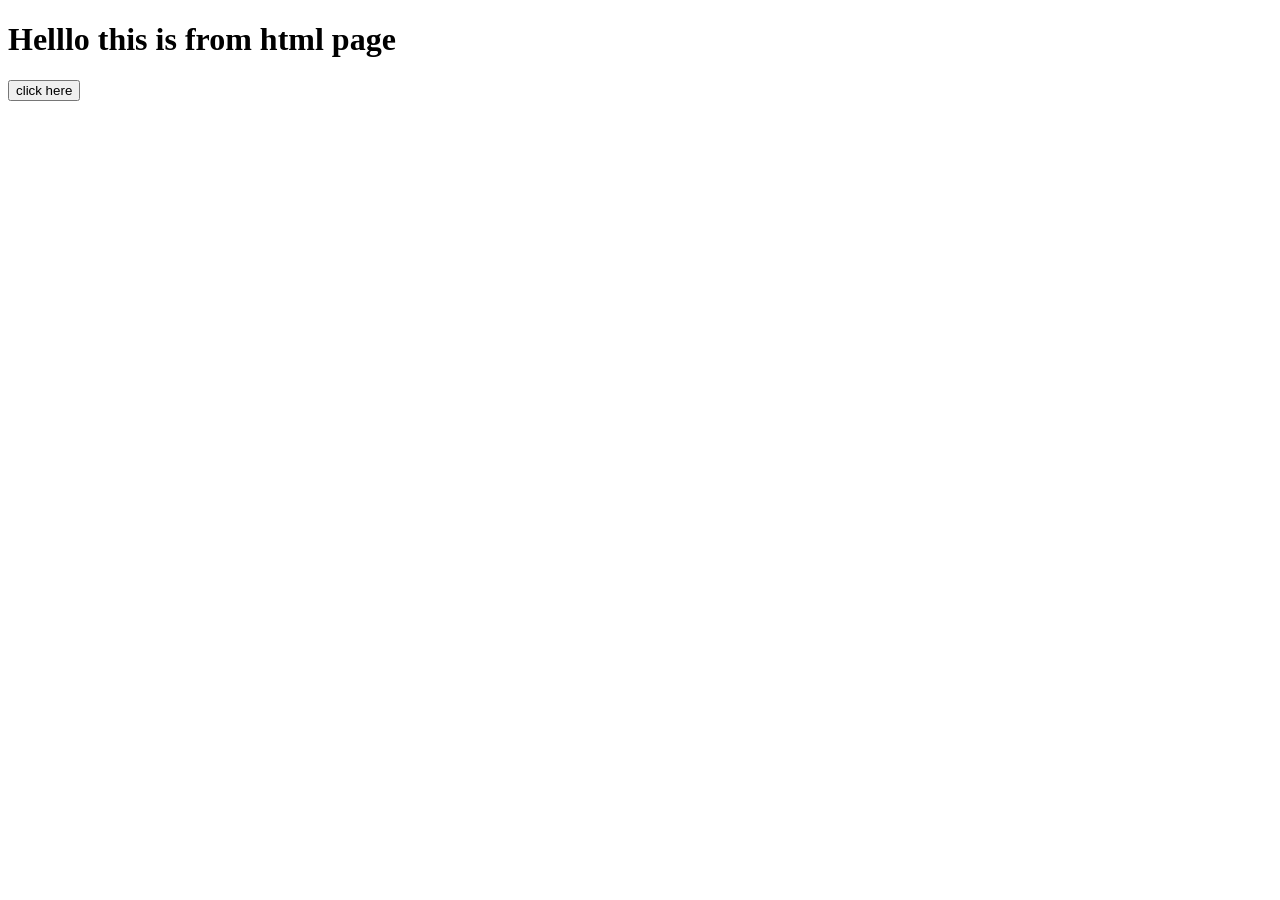
<file: Day-3/Public/index.html>
<!DOCTYPE html>
<html lang="en">
<head>
    <meta charset="UTF-8">
    <meta name="viewport" content="width=device-width, initial-scale=1.0">
    <title>Document</title>
</head>
<body>
    <h1>Helllo this is from html page</h1>
    <button id="btn">click here</button>
</body>
</html>
</file>
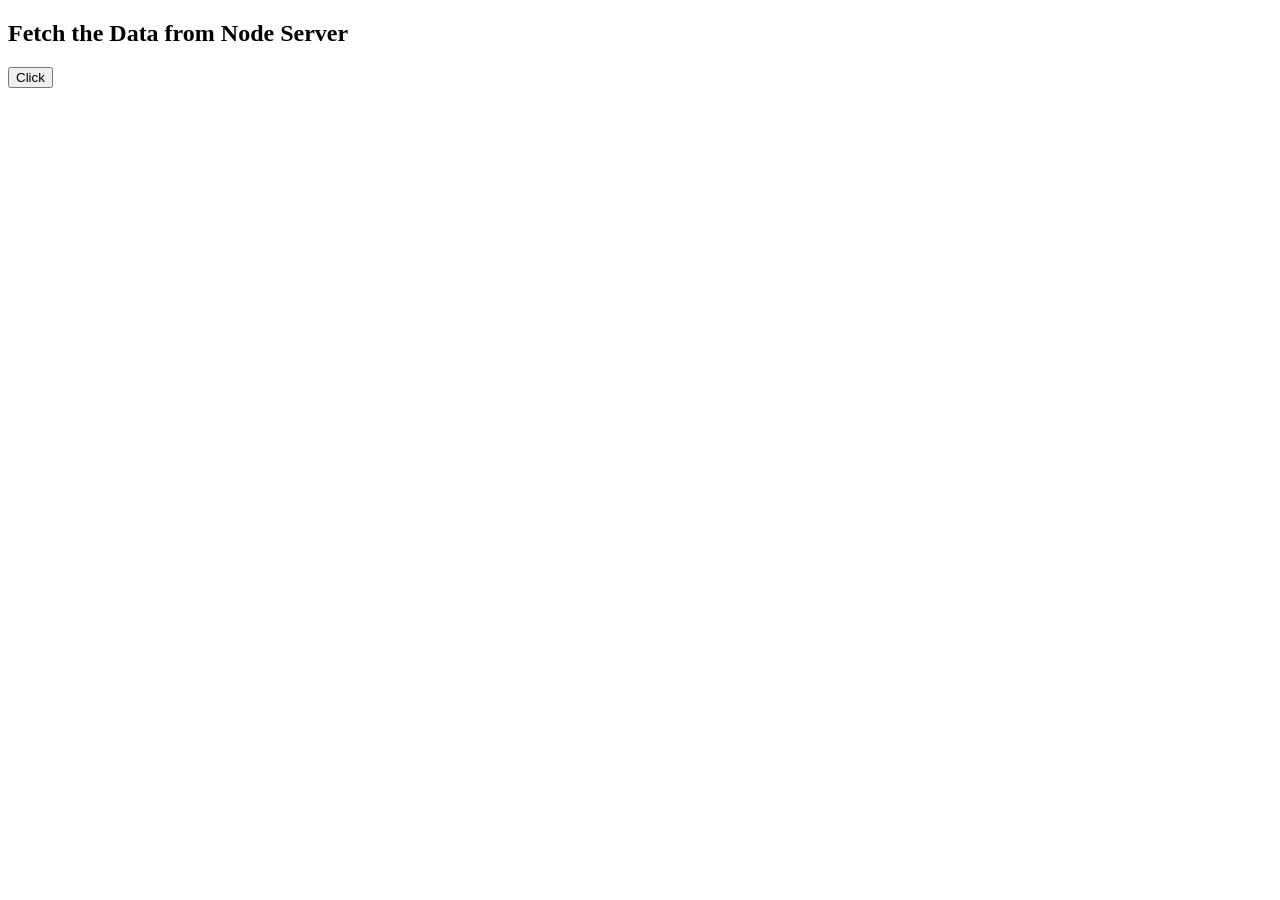
<file: Day-1/creatingServer.html>
<!DOCTYPE html>
<html lang="en">
<head>
  <meta charset="UTF-8">
  <title>Node</title>
</head>
<body>
  <h2>Fetch the Data from Node Server</h2>
  <button onclick="fetchData()">Click</button>
  <div id="output" style="margin-top: 20px; font-weight: bold;"></div>

  <script>
    function fetchData() {
      fetch('/data')
        .then(response => response.text())
        .then(data => {
          document.getElementById('output').innerText = data;
        })
        .catch(err => {
          console.error('Error:', err);
        });
    }
  </script>
</body>
</html>
</file>
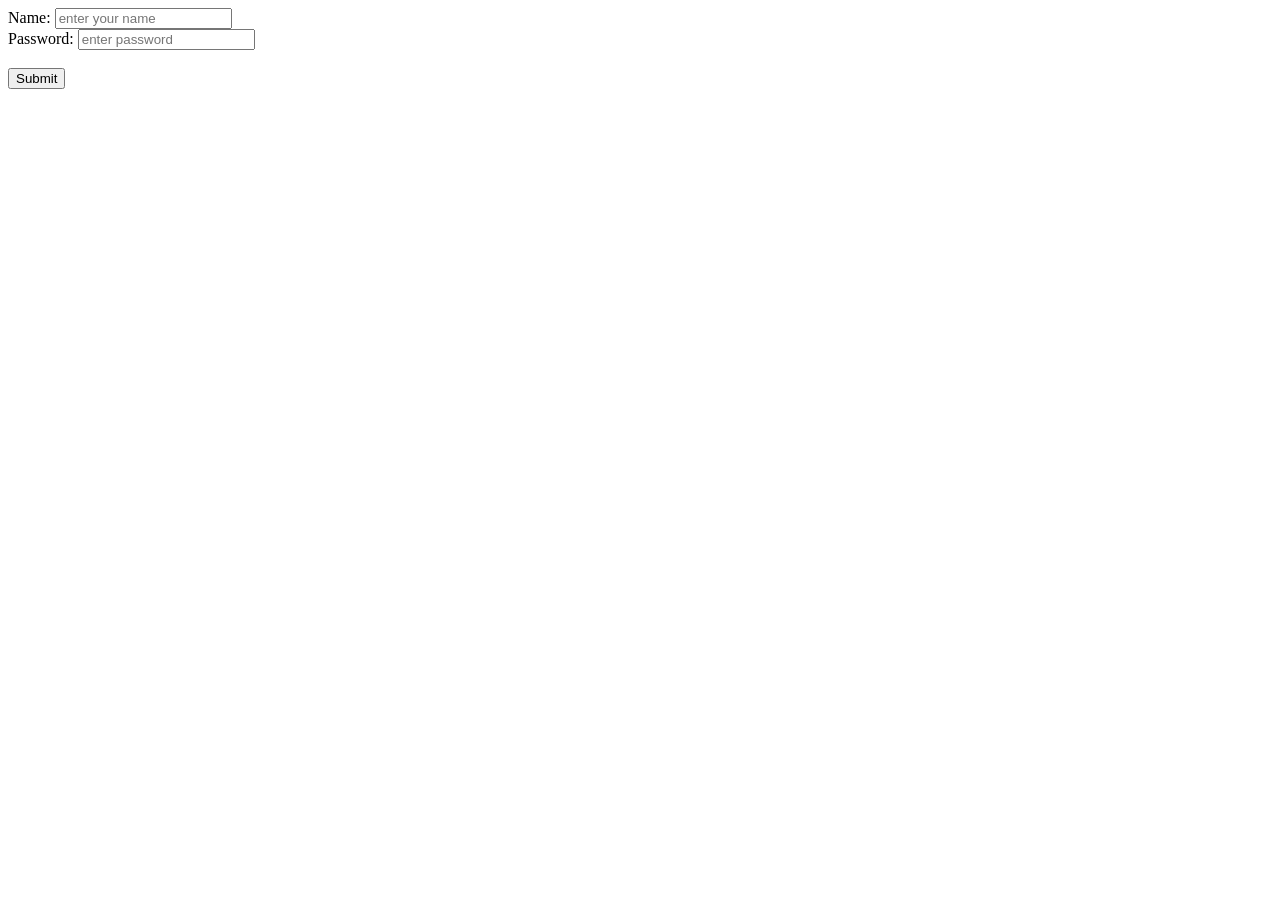
<file: Day-3/form.html>
<!DOCTYPE html>
<html lang="en">
<head>
    <meta charset="UTF-8">
    <meta name="viewport" content="width=device-width, initial-scale=1.0">
    <title>Document</title>
</head>
<body>
    <form method="POST" action="http://localhost:3006/login">
        Name: <input type="text" placeholder="enter your name" name="username"><br>
        Password: <input type="password" placeholder="enter password" name="password"><br><br>
        <button type="submit">Submit</button>
    </form>

</body>
</html>
</file>
